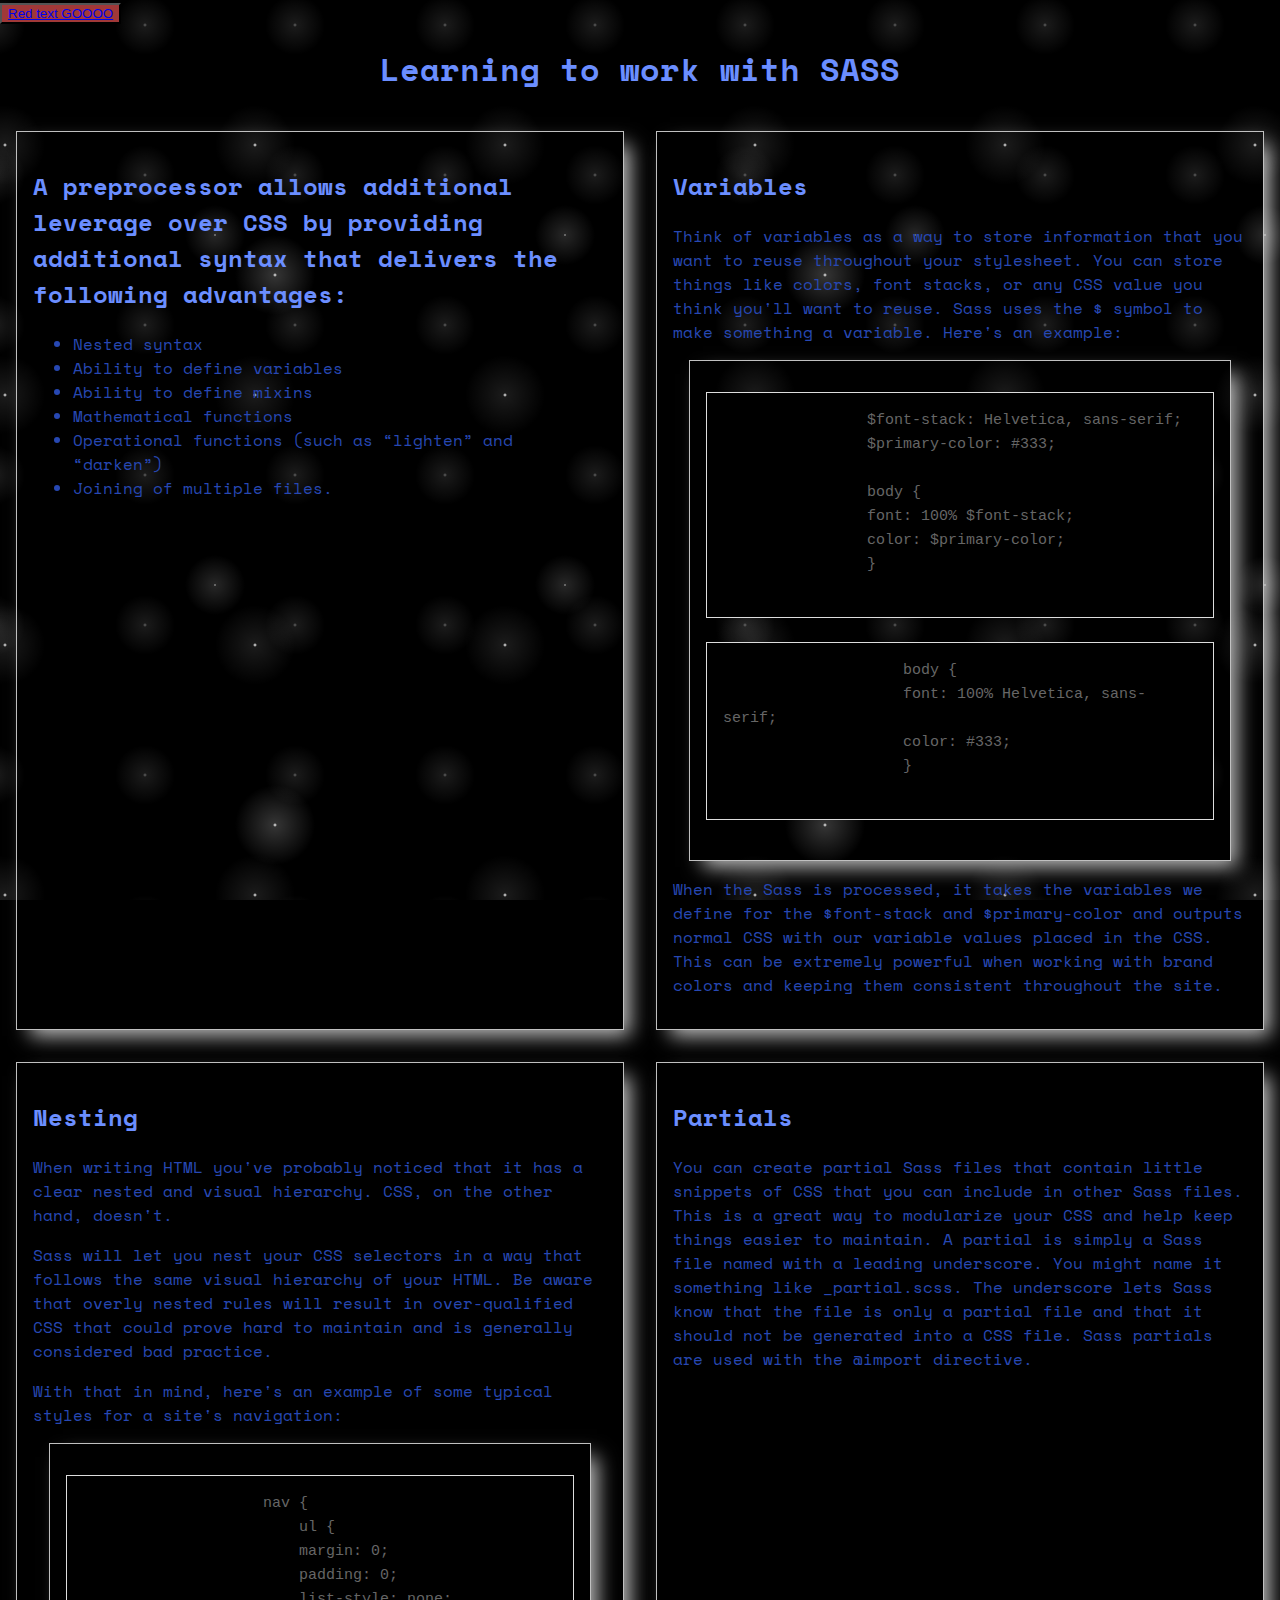
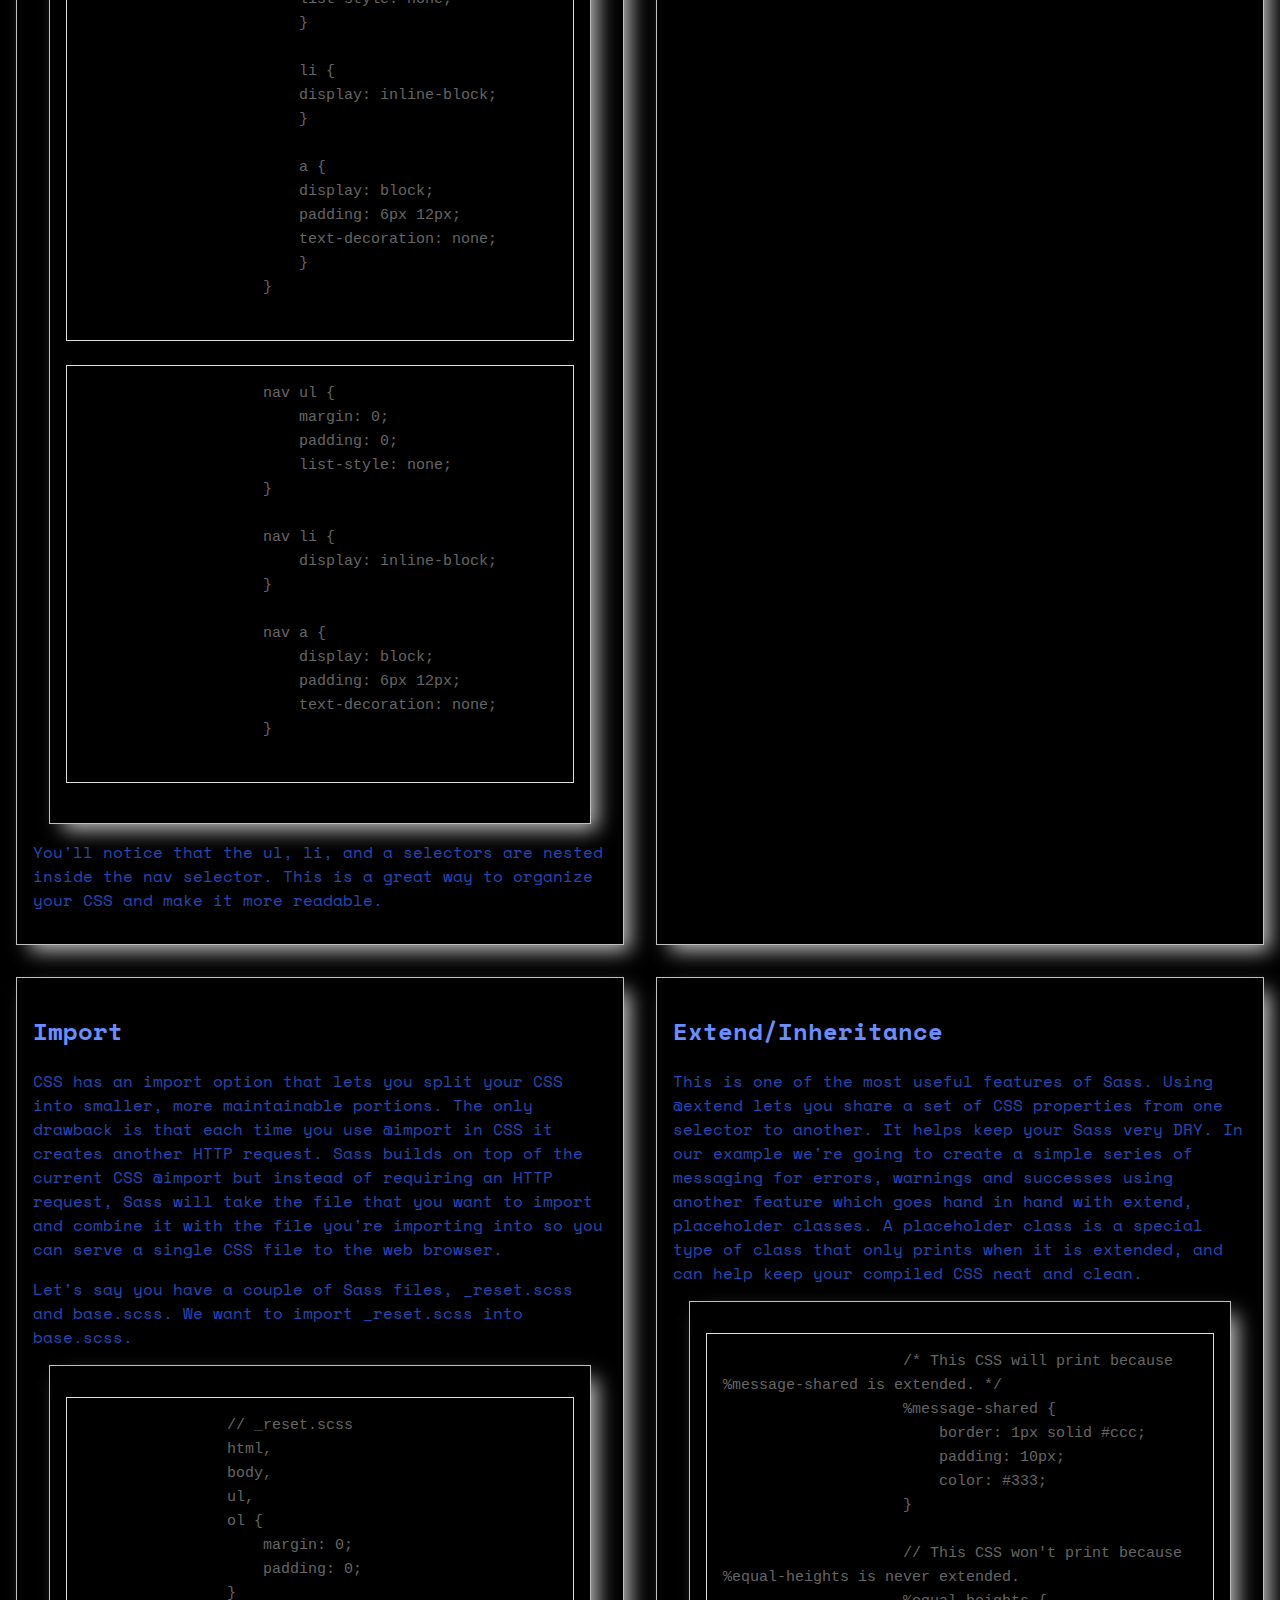
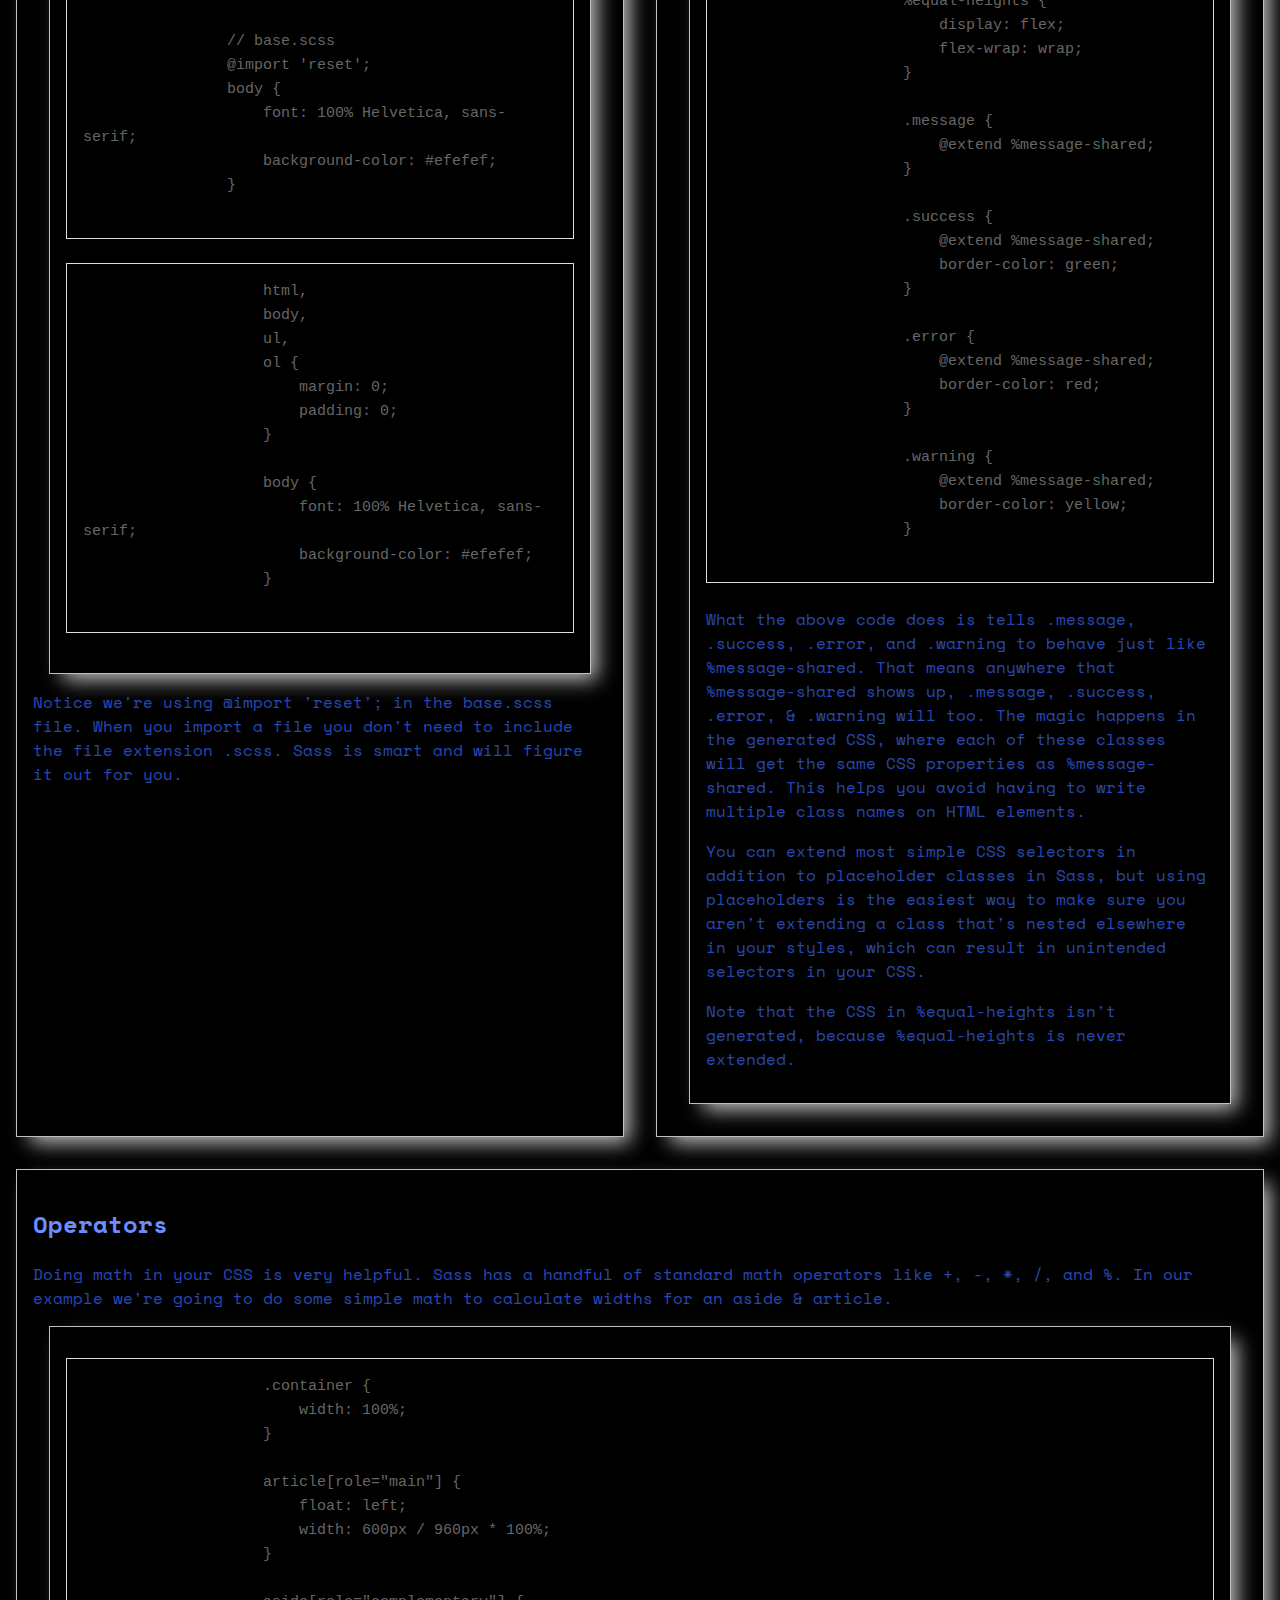
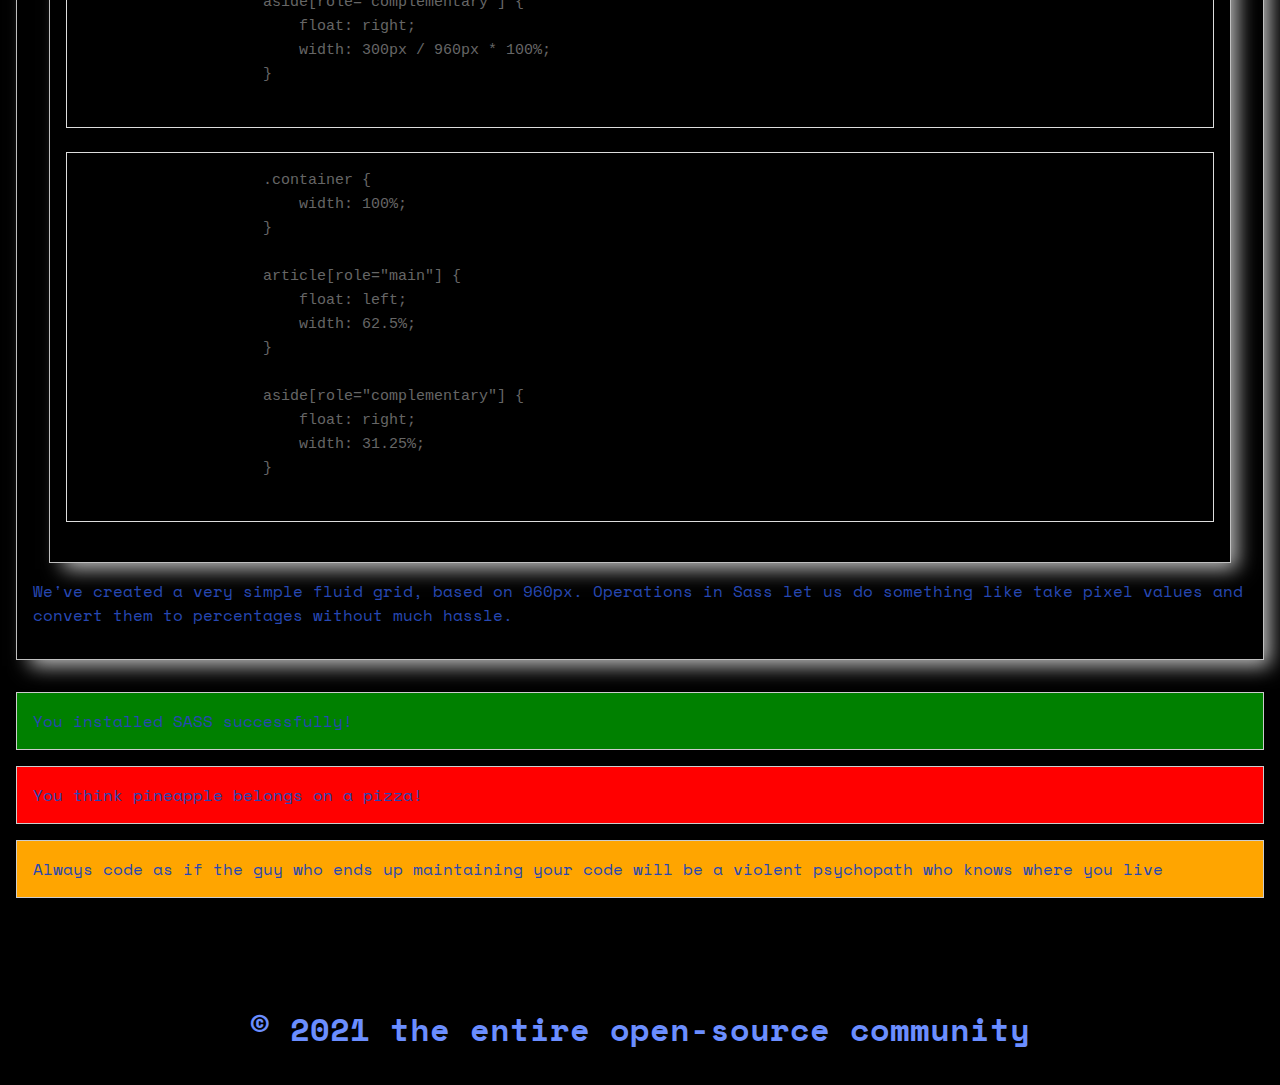
<file: index.html>
<!DOCTYPE html>
<html lang="en">

<head>
    <meta charset="UTF-8" />
    <meta name="viewport" content="width=device-width, user-scalable=no, initial-scale=1.0, maximum-scale=1.0, minimum-scale=1.0" />
    <meta http-equiv="X-UA-Compatible" content="ie=edge" />
    <title>Learning to work with SASS</title>

    <link href="https://fonts.googleapis.com/css?family=Space+Mono&display=swap" rel="stylesheet" />

    <link href="style.css" type="text/css" rel="stylesheet" />
</head>

<body>
    <header>
        <button><a href="/Red version/red.html">Red text GOOOO</a></button>
        <h1>Learning to work with SASS</h1>
    </header>
    <article>
        <section id="selling-points">
            <h2>
                A preprocessor allows additional leverage over CSS by providing additional syntax that delivers the following advantages:
            </h2>

            <ul>
                <li>Nested syntax</li>
                <li>Ability to define variables</li>
                <li>Ability to define mixins</li>
                <li>Mathematical functions</li>
                <li>Operational functions (such as “lighten” and “darken”)</li>
                <li>Joining of multiple files.</li>
            </ul>
        </section>

        <section>
            <h2>Variables</h2>
            <p>
                Think of variables as a way to store information that you want to reuse throughout your stylesheet. You can store things like colors, font stacks, or any CSS value you think you'll want to reuse. Sass uses the $ symbol to make something a variable. Here's
                an example:
            </p>

            <section>
                <pre class="before">
                $font-stack: Helvetica, sans-serif;
                $primary-color: #333;

                body {
                font: 100% $font-stack;
                color: $primary-color;
                }
                </pre>
                <pre class="after">
                    body {
                    font: 100% Helvetica, sans-serif;
                    color: #333;
                    }
                </pre>
            </section>

            <p>
                When the Sass is processed, it takes the variables we define for the $font-stack and $primary-color and outputs normal CSS with our variable values placed in the CSS. This can be extremely powerful when working with brand colors and keeping them consistent
                throughout the site.
            </p>
        </section>

        <section>
            <h2>Nesting</h2>
            <p>
                When writing HTML you've probably noticed that it has a clear nested and visual hierarchy. CSS, on the other hand, doesn't.
            </p>

            <p>
                Sass will let you nest your CSS selectors in a way that follows the same visual hierarchy of your HTML. Be aware that overly nested rules will result in over-qualified CSS that could prove hard to maintain and is generally considered bad practice.
            </p>

            <p>
                With that in mind, here's an example of some typical styles for a site's navigation:
            </p>

            <section>
                <pre class="before">
                    nav {
                        ul {
                        margin: 0;
                        padding: 0;
                        list-style: none;
                        }

                        li {
                        display: inline-block;
                        }

                        a {
                        display: block;
                        padding: 6px 12px;
                        text-decoration: none;
                        }
                    }
                </pre>
                <pre class="after">
                    nav ul {
                        margin: 0;
                        padding: 0;
                        list-style: none;
                    }

                    nav li {
                        display: inline-block;
                    }

                    nav a {
                        display: block;
                        padding: 6px 12px;
                        text-decoration: none;
                    }
                </pre>
            </section>

            <p>
                You'll notice that the ul, li, and a selectors are nested inside the nav selector. This is a great way to organize your CSS and make it more readable.
            </p>
        </section>
        <section>
            <h2>Partials</h2>
            <p>
                You can create partial Sass files that contain little snippets of CSS that you can include in other Sass files. This is a great way to modularize your CSS and help keep things easier to maintain. A partial is simply a Sass file named with a leading underscore.
                You might name it something like _partial.scss. The underscore lets Sass know that the file is only a partial file and that it should not be generated into a CSS file. Sass partials are used with the @import directive.
            </p>
        </section>
        <section>
            <h2>Import</h2>
            <p>
                CSS has an import option that lets you split your CSS into smaller, more maintainable portions. The only drawback is that each time you use @import in CSS it creates another HTTP request. Sass builds on top of the current CSS @import but instead of requiring
                an HTTP request, Sass will take the file that you want to import and combine it with the file you're importing into so you can serve a single CSS file to the web browser.
            </p>

            <p>
                Let's say you have a couple of Sass files, _reset.scss and base.scss. We want to import _reset.scss into base.scss.
            </p>

            <section>
                <pre class="before">
                // _reset.scss
                html,
                body,
                ul,
                ol {
                    margin: 0;
                    padding: 0;
                }

                // base.scss
                @import 'reset';
                body {
                    font: 100% Helvetica, sans-serif;
                    background-color: #efefef;
                }
                </pre>
                <pre class="after">
                    html,
                    body,
                    ul,
                    ol {
                        margin: 0;
                        padding: 0;
                    }

                    body {
                        font: 100% Helvetica, sans-serif;
                        background-color: #efefef;
                    }
                </pre>
            </section>

            <p>
                Notice we're using @import 'reset'; in the base.scss file. When you import a file you don't need to include the file extension .scss. Sass is smart and will figure it out for you.
            </p>
        </section>
        <section>
            <h2>Extend/Inheritance</h2>
            <p>
                This is one of the most useful features of Sass. Using @extend lets you share a set of CSS properties from one selector to another. It helps keep your Sass very DRY. In our example we're going to create a simple series of messaging for errors, warnings
                and successes using another feature which goes hand in hand with extend, placeholder classes. A placeholder class is a special type of class that only prints when it is extended, and can help keep your compiled CSS neat and clean.
            </p>
            <section>
                <pre>
                    /* This CSS will print because %message-shared is extended. */
                    %message-shared {
                        border: 1px solid #ccc;
                        padding: 10px;
                        color: #333;
                    }

                    // This CSS won't print because %equal-heights is never extended.
                    %equal-heights {
                        display: flex;
                        flex-wrap: wrap;
                    }

                    .message {
                        @extend %message-shared;
                    }

                    .success {
                        @extend %message-shared;
                        border-color: green;
                    }

                    .error {
                        @extend %message-shared;
                        border-color: red;
                    }

                    .warning {
                        @extend %message-shared;
                        border-color: yellow;
                    }
                </pre>

                <p>
                    What the above code does is tells .message, .success, .error, and .warning to behave just like %message-shared. That means anywhere that %message-shared shows up, .message, .success, .error, & .warning will too. The magic happens in the generated CSS,
                    where each of these classes will get the same CSS properties as %message-shared. This helps you avoid having to write multiple class names on HTML elements.
                </p>

                <p>
                    You can extend most simple CSS selectors in addition to placeholder classes in Sass, but using placeholders is the easiest way to make sure you aren't extending a class that's nested elsewhere in your styles, which can result in unintended selectors in
                    your CSS.
                </p>
                <p>
                    Note that the CSS in %equal-heights isn't generated, because %equal-heights is never extended.
                </p>
            </section>
        </section>
        <section>
            <h2>Operators</h2>
            <p>
                Doing math in your CSS is very helpful. Sass has a handful of standard math operators like +, -, *, /, and %. In our example we're going to do some simple math to calculate widths for an aside & article.
            </p>

            <section>
                <pre class="before">
                    .container {
                        width: 100%;
                    }

                    article[role="main"] {
                        float: left;
                        width: 600px / 960px * 100%;
                    }

                    aside[role="complementary"] {
                        float: right;
                        width: 300px / 960px * 100%;
                    }
                </pre>
                <pre class="after">
                    .container {
                        width: 100%;
                    }

                    article[role="main"] {
                        float: left;
                        width: 62.5%;
                    }

                    aside[role="complementary"] {
                        float: right;
                        width: 31.25%;
                    }
                </pre>
            </section>

            <p>
                We've created a very simple fluid grid, based on 960px. Operations in Sass let us do something like take pixel values and convert them to percentages without much hassle.
            </p>
        </section>
    </article>

    <p class="success">
        You installed SASS successfully!
    </p>
    <p class="error">
        You think pineapple belongs on a pizza!
    </p>
    <p class="warning">
        Always code as if the guy who ends up maintaining your code will be a violent psychopath who knows where you live
    </p>

    <footer>
        <h6>&copy; 2021 the entire open-source community</h6>
    </footer>
</body>

</html>
</file>
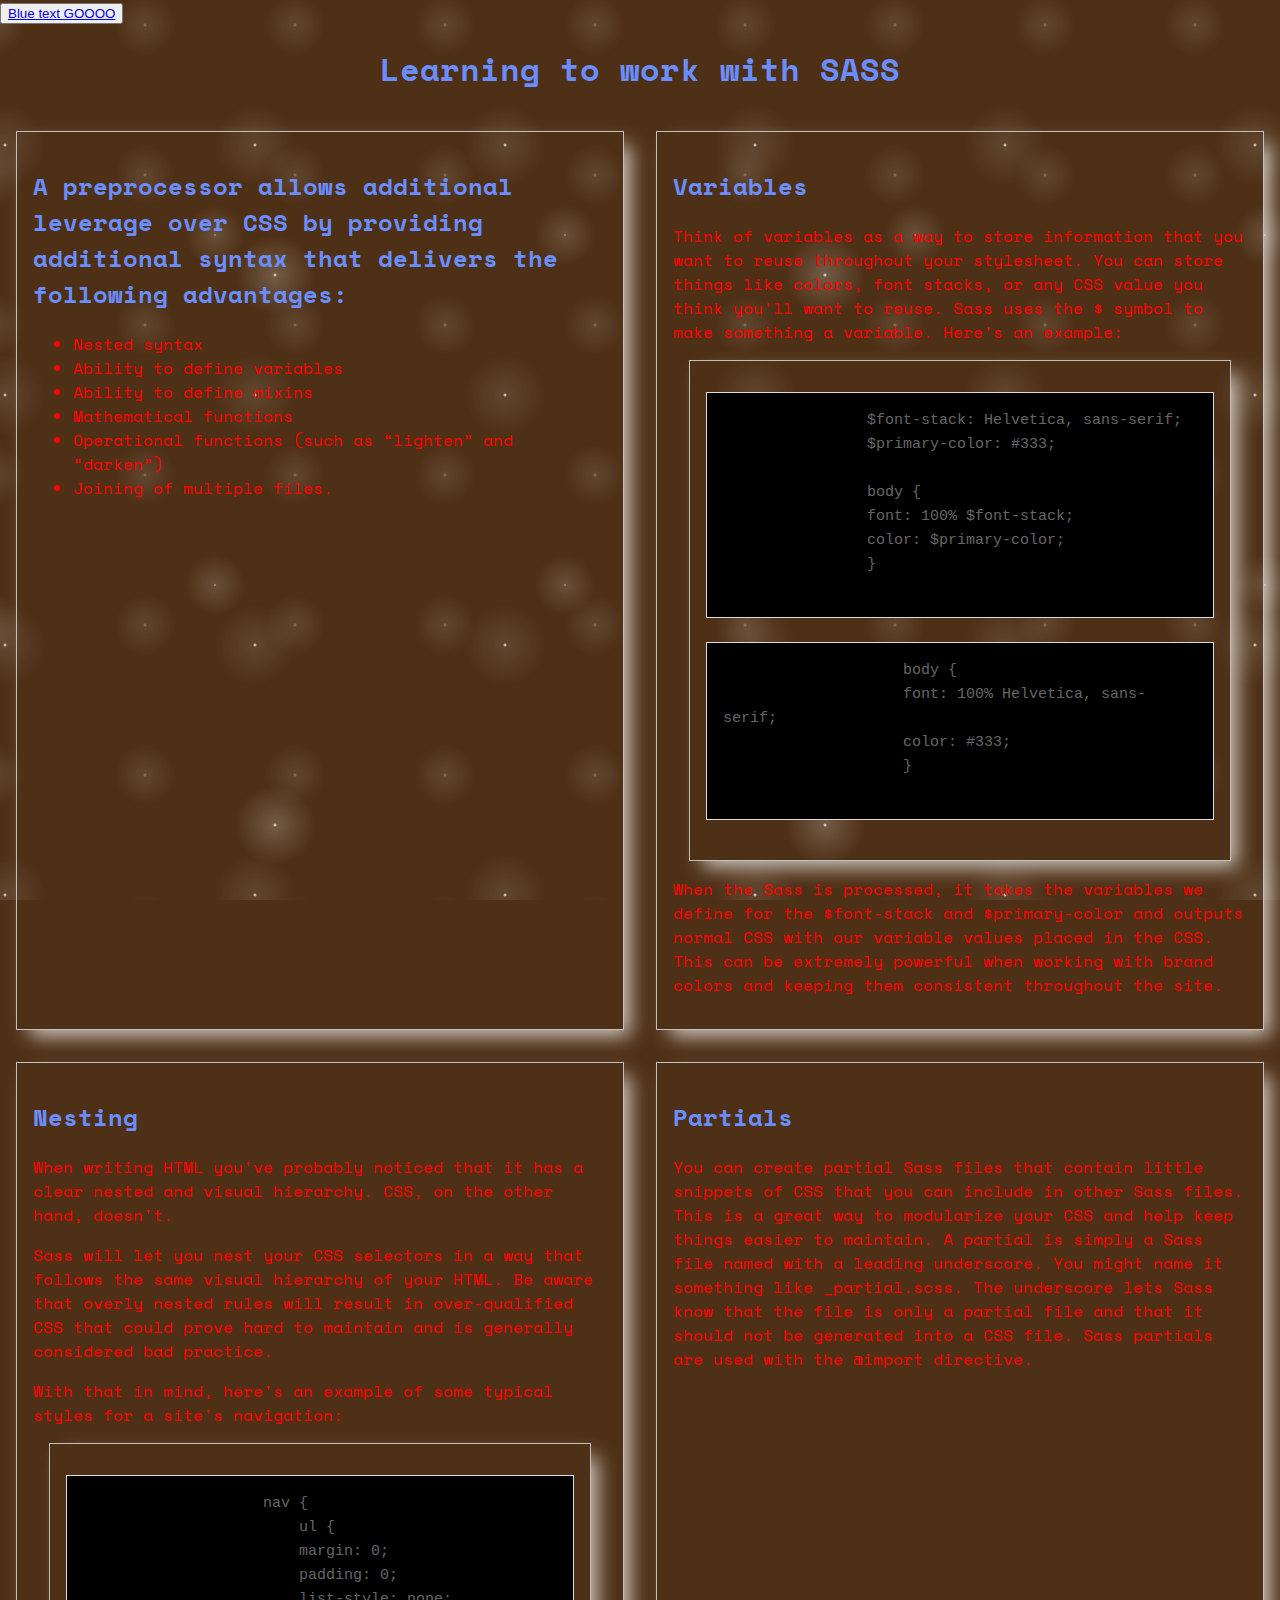
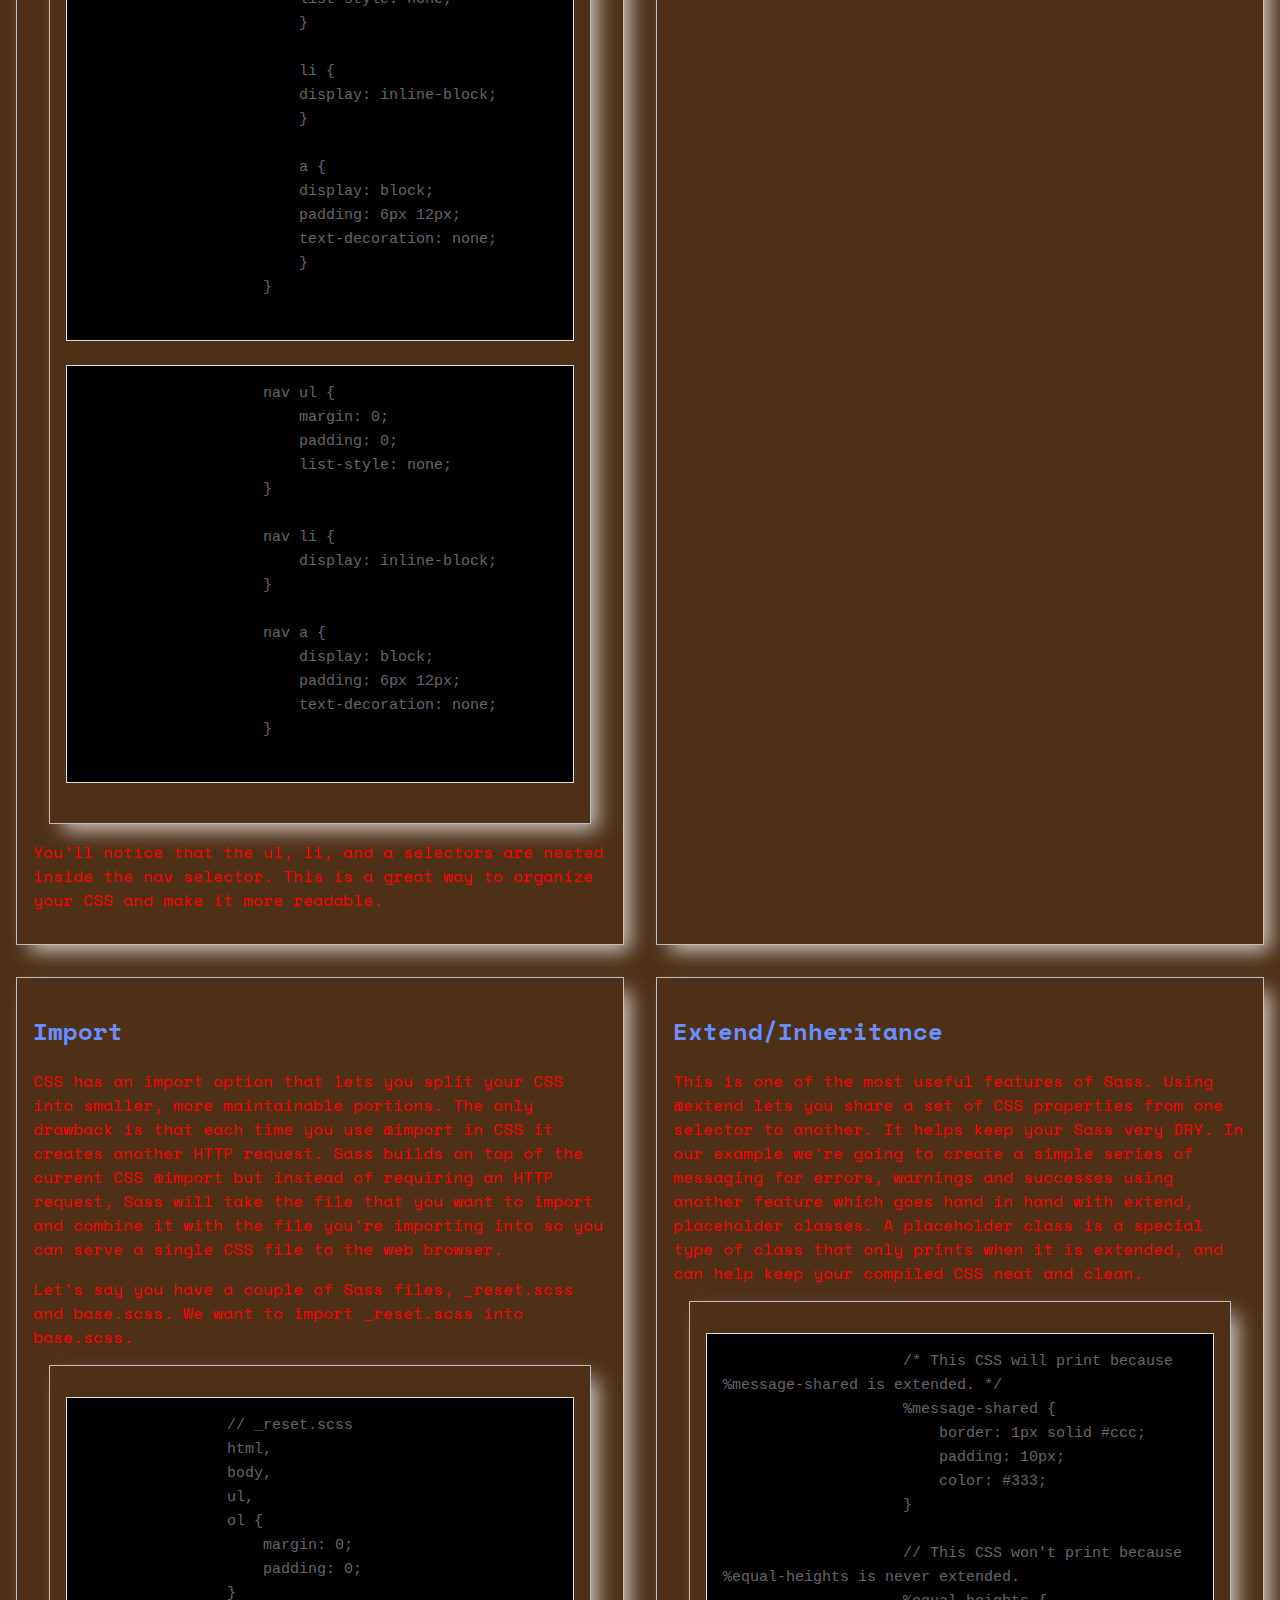
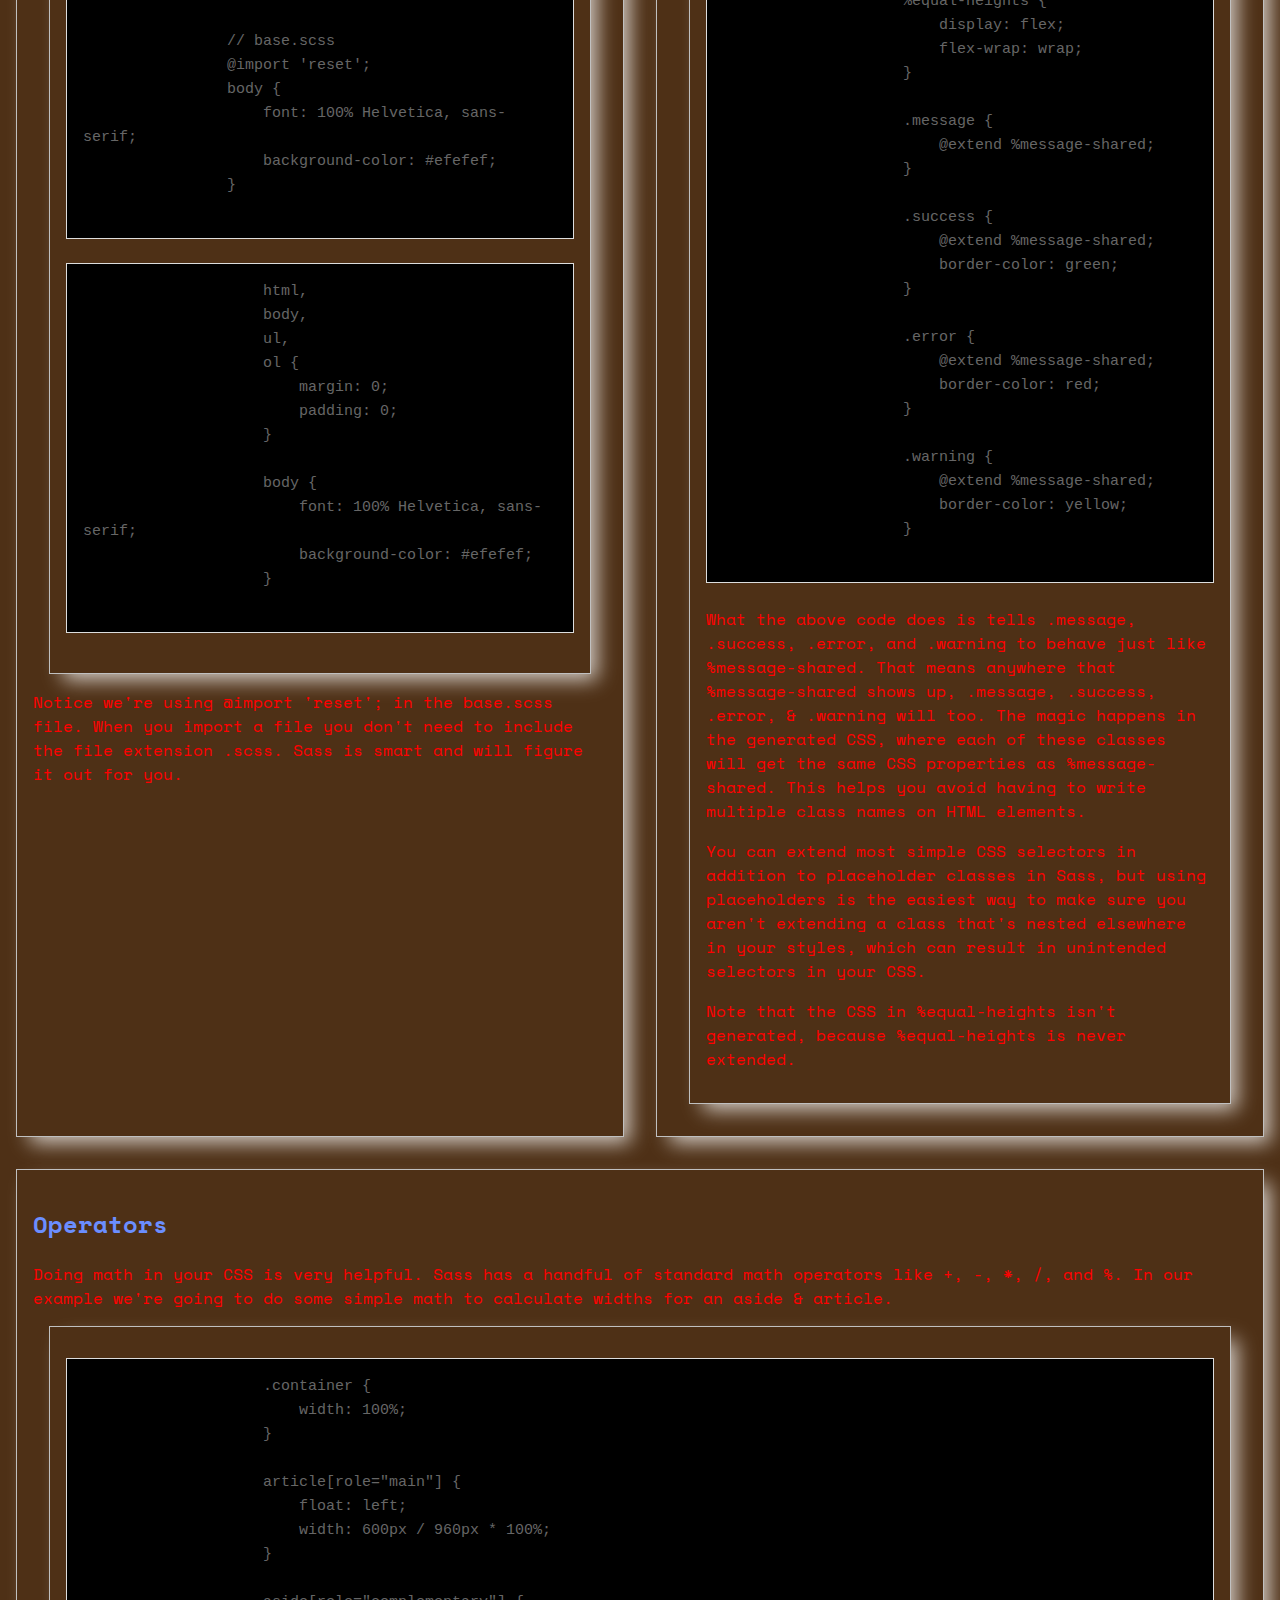
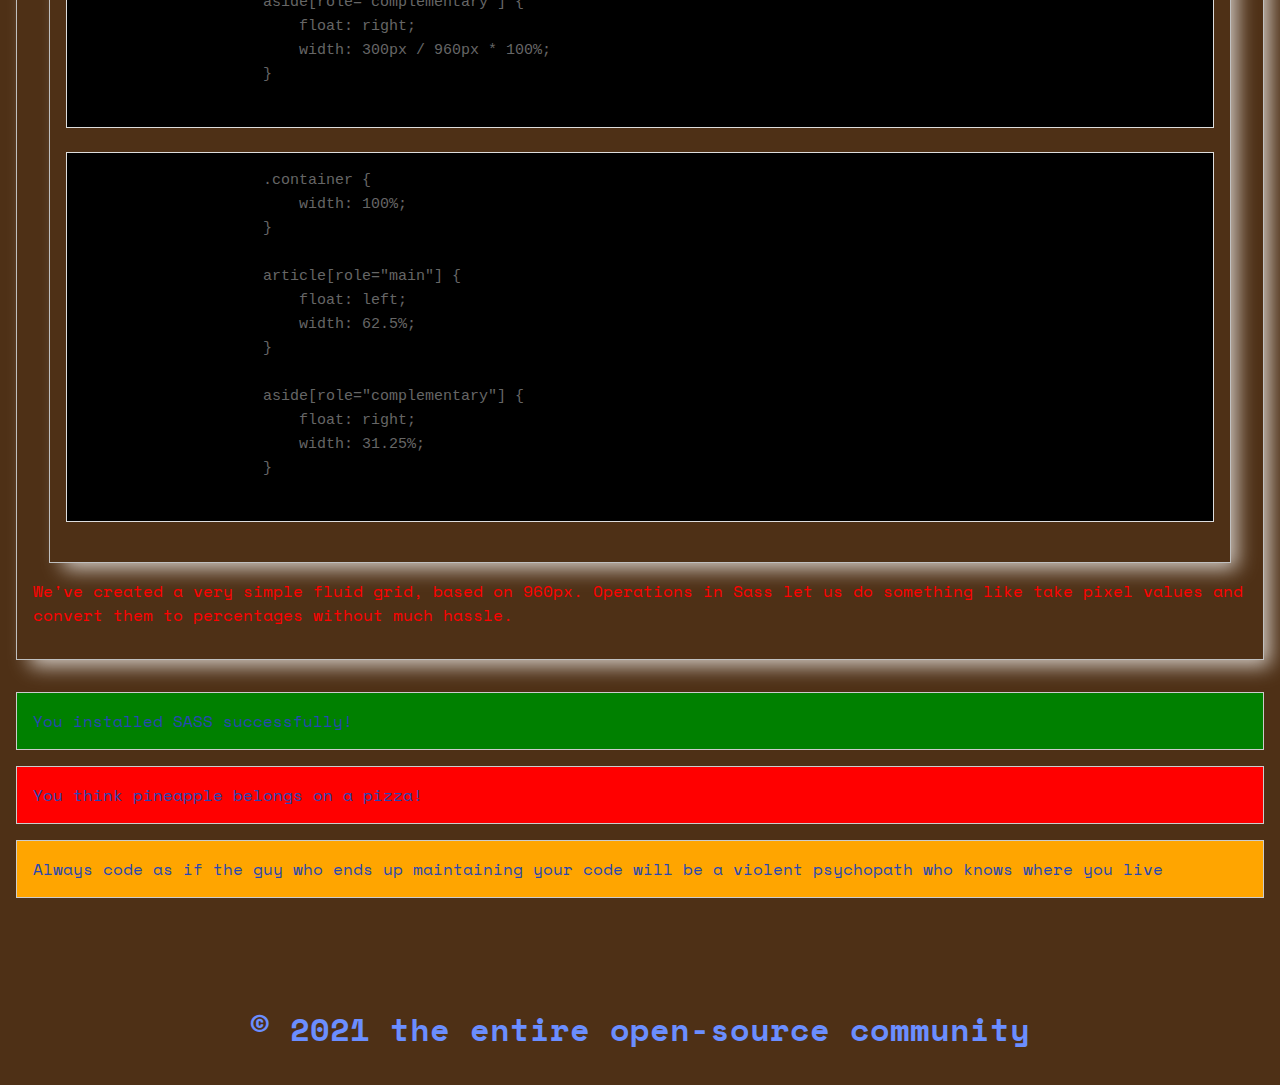
<file: red.html>
<!DOCTYPE html>
<html lang="en">

<head>
    <meta charset="UTF-8" />
    <meta name="viewport" content="width=device-width, user-scalable=no, initial-scale=1.0, maximum-scale=1.0, minimum-scale=1.0" />
    <meta http-equiv="X-UA-Compatible" content="ie=edge" />
    <title>Learning to work with SASS</title>

    <link href="https://fonts.googleapis.com/css?family=Space+Mono&display=swap" rel="stylesheet" />

    <link href="red.css" type="text/css" rel="stylesheet" />
</head>

<body>
    <header>
        <button><a href="/index.html">Blue text GOOOO</a></button>
        <h1>Learning to work with SASS</h1>
    </header>
    <article>
        <section id="selling-points">
            <h2>
                A preprocessor allows additional leverage over CSS by providing additional syntax that delivers the following advantages:
            </h2>

            <ul>
                <li>Nested syntax</li>
                <li>Ability to define variables</li>
                <li>Ability to define mixins</li>
                <li>Mathematical functions</li>
                <li>Operational functions (such as “lighten” and “darken”)</li>
                <li>Joining of multiple files.</li>
            </ul>
        </section>

        <section>
            <h2>Variables</h2>
            <p>
                Think of variables as a way to store information that you want to reuse throughout your stylesheet. You can store things like colors, font stacks, or any CSS value you think you'll want to reuse. Sass uses the $ symbol to make something a variable. Here's
                an example:
            </p>

            <section>
                <pre class="before">
                $font-stack: Helvetica, sans-serif;
                $primary-color: #333;

                body {
                font: 100% $font-stack;
                color: $primary-color;
                }
                </pre>
                <pre class="after">
                    body {
                    font: 100% Helvetica, sans-serif;
                    color: #333;
                    }
                </pre>
            </section>

            <p>
                When the Sass is processed, it takes the variables we define for the $font-stack and $primary-color and outputs normal CSS with our variable values placed in the CSS. This can be extremely powerful when working with brand colors and keeping them consistent
                throughout the site.
            </p>
        </section>

        <section>
            <h2>Nesting</h2>
            <p>
                When writing HTML you've probably noticed that it has a clear nested and visual hierarchy. CSS, on the other hand, doesn't.
            </p>

            <p>
                Sass will let you nest your CSS selectors in a way that follows the same visual hierarchy of your HTML. Be aware that overly nested rules will result in over-qualified CSS that could prove hard to maintain and is generally considered bad practice.
            </p>

            <p>
                With that in mind, here's an example of some typical styles for a site's navigation:
            </p>

            <section>
                <pre class="before">
                    nav {
                        ul {
                        margin: 0;
                        padding: 0;
                        list-style: none;
                        }

                        li {
                        display: inline-block;
                        }

                        a {
                        display: block;
                        padding: 6px 12px;
                        text-decoration: none;
                        }
                    }
                </pre>
                <pre class="after">
                    nav ul {
                        margin: 0;
                        padding: 0;
                        list-style: none;
                    }

                    nav li {
                        display: inline-block;
                    }

                    nav a {
                        display: block;
                        padding: 6px 12px;
                        text-decoration: none;
                    }
                </pre>
            </section>

            <p>
                You'll notice that the ul, li, and a selectors are nested inside the nav selector. This is a great way to organize your CSS and make it more readable.
            </p>
        </section>
        <section>
            <h2>Partials</h2>
            <p>
                You can create partial Sass files that contain little snippets of CSS that you can include in other Sass files. This is a great way to modularize your CSS and help keep things easier to maintain. A partial is simply a Sass file named with a leading underscore.
                You might name it something like _partial.scss. The underscore lets Sass know that the file is only a partial file and that it should not be generated into a CSS file. Sass partials are used with the @import directive.
            </p>
        </section>
        <section>
            <h2>Import</h2>
            <p>
                CSS has an import option that lets you split your CSS into smaller, more maintainable portions. The only drawback is that each time you use @import in CSS it creates another HTTP request. Sass builds on top of the current CSS @import but instead of requiring
                an HTTP request, Sass will take the file that you want to import and combine it with the file you're importing into so you can serve a single CSS file to the web browser.
            </p>

            <p>
                Let's say you have a couple of Sass files, _reset.scss and base.scss. We want to import _reset.scss into base.scss.
            </p>

            <section>
                <pre class="before">
                // _reset.scss
                html,
                body,
                ul,
                ol {
                    margin: 0;
                    padding: 0;
                }

                // base.scss
                @import 'reset';
                body {
                    font: 100% Helvetica, sans-serif;
                    background-color: #efefef;
                }
                </pre>
                <pre class="after">
                    html,
                    body,
                    ul,
                    ol {
                        margin: 0;
                        padding: 0;
                    }

                    body {
                        font: 100% Helvetica, sans-serif;
                        background-color: #efefef;
                    }
                </pre>
            </section>

            <p>
                Notice we're using @import 'reset'; in the base.scss file. When you import a file you don't need to include the file extension .scss. Sass is smart and will figure it out for you.
            </p>
        </section>
        <section>
            <h2>Extend/Inheritance</h2>
            <p>
                This is one of the most useful features of Sass. Using @extend lets you share a set of CSS properties from one selector to another. It helps keep your Sass very DRY. In our example we're going to create a simple series of messaging for errors, warnings
                and successes using another feature which goes hand in hand with extend, placeholder classes. A placeholder class is a special type of class that only prints when it is extended, and can help keep your compiled CSS neat and clean.
            </p>
            <section>
                <pre>
                    /* This CSS will print because %message-shared is extended. */
                    %message-shared {
                        border: 1px solid #ccc;
                        padding: 10px;
                        color: #333;
                    }

                    // This CSS won't print because %equal-heights is never extended.
                    %equal-heights {
                        display: flex;
                        flex-wrap: wrap;
                    }

                    .message {
                        @extend %message-shared;
                    }

                    .success {
                        @extend %message-shared;
                        border-color: green;
                    }

                    .error {
                        @extend %message-shared;
                        border-color: red;
                    }

                    .warning {
                        @extend %message-shared;
                        border-color: yellow;
                    }
                </pre>

                <p>
                    What the above code does is tells .message, .success, .error, and .warning to behave just like %message-shared. That means anywhere that %message-shared shows up, .message, .success, .error, & .warning will too. The magic happens in the generated CSS,
                    where each of these classes will get the same CSS properties as %message-shared. This helps you avoid having to write multiple class names on HTML elements.
                </p>

                <p>
                    You can extend most simple CSS selectors in addition to placeholder classes in Sass, but using placeholders is the easiest way to make sure you aren't extending a class that's nested elsewhere in your styles, which can result in unintended selectors in
                    your CSS.
                </p>
                <p>
                    Note that the CSS in %equal-heights isn't generated, because %equal-heights is never extended.
                </p>
            </section>
        </section>
        <section>
            <h2>Operators</h2>
            <p>
                Doing math in your CSS is very helpful. Sass has a handful of standard math operators like +, -, *, /, and %. In our example we're going to do some simple math to calculate widths for an aside & article.
            </p>

            <section>
                <pre class="before">
                    .container {
                        width: 100%;
                    }

                    article[role="main"] {
                        float: left;
                        width: 600px / 960px * 100%;
                    }

                    aside[role="complementary"] {
                        float: right;
                        width: 300px / 960px * 100%;
                    }
                </pre>
                <pre class="after">
                    .container {
                        width: 100%;
                    }

                    article[role="main"] {
                        float: left;
                        width: 62.5%;
                    }

                    aside[role="complementary"] {
                        float: right;
                        width: 31.25%;
                    }
                </pre>
            </section>

            <p>
                We've created a very simple fluid grid, based on 960px. Operations in Sass let us do something like take pixel values and convert them to percentages without much hassle.
            </p>
        </section>
    </article>

    <p class="success">
        You installed SASS successfully!
    </p>
    <p class="error">
        You think pineapple belongs on a pizza!
    </p>
    <p class="warning">
        Always code as if the guy who ends up maintaining your code will be a violent psychopath who knows where you live
    </p>

    <footer>
        <h6>&copy; 2021 the entire open-source community</h6>
    </footer>
</body>

</html>
</file>
<file: style.css>
body {
  font: 100% "Space Mono", monospace;
  color: #2748b3;
  margin: 0px;
  padding: 0px;
  background-color: #000;
  background-image: radial-gradient(#fff, rgba(255, 255, 255, 0.2) 2px, transparent 40px), radial-gradient(#fff, rgba(255, 255, 255, 0.15) 1px, transparent 30px), radial-gradient(#fff, rgba(255, 255, 255, 0.1) 2px, transparent 40px), radial-gradient(rgba(255, 255, 255, 0.4), rgba(255, 255, 255, 0.1) 2px, transparent 30px);
  background-size: 550px 550px, 350px 350px, 250px 250px, 150px 150px;
  background-position: 0 0, 40px 60px, 130px 270px, 70px 100px;
  background-attachment: fixed;
}

body button {
  text-decoration: none;
  font-style: bold;
  background-color: #a13838;
}

article {
  display: -webkit-box;
  display: -ms-flexbox;
  display: flex;
  -ms-flex-wrap: wrap;
      flex-wrap: wrap;
}

article section {
  -webkit-box-flex: 1;
      -ms-flex-positive: 1;
          flex-grow: 1;
  -ms-flex-preferred-size: 45%;
      flex-basis: 45%;
  border: 1px silver solid;
  box-shadow: 10px 10px 19px -4px rgba(255, 255, 255, 0.75);
  -webkit-box-shadow: 10px 10px 19px -4px rgba(255, 255, 255, 0.75);
  -moz-box-shadow: 10px 10px 19px -4px rgba(255, 255, 255, 0.75);
  padding: 16px;
  margin: 16px;
  clear: both;
  overflow: auto;
  -webkit-box-sizing: border-box;
          box-sizing: border-box;
}

article section #selling-points {
  -webkit-box-flex: 2;
      -ms-flex-positive: 2;
          flex-grow: 2;
  -ms-flex-preferred-size: 100%;
      flex-basis: 100%;
}

article pre {
  background: #000;
  border: 1px solid #ddd;
  color: #666;
  font-family: monospace;
  font-size: 15px;
  line-height: 1.6;
  margin-bottom: 1.6em;
  max-width: 100%;
  overflow: auto;
  padding: 16px;
  display: block;
  white-space: pre-wrap;
}

article pre .before {
  float: left;
  width: 40%;
}

article pre .after {
  float: right;
  width: 40%;
}

h2, h1, h6 {
  color: #6b8eff;
}

h1, h6 {
  text-align: center;
}

h6 {
  font-size: 2em;
  padding: 32px;
  margin-bottom: 0px;
}

.message, .success, .error, .warning {
  border: 1px solid #ccc;
  padding: 16px;
  margin: 16px;
  color: #2748b3;
  background-color: #000;
}

.success {
  background-color: green;
}

.error {
  background-color: red;
}

.warning {
  background-color: orange;
}
/*# sourceMappingURL=style.css.map */
</file>
<file: red.css>
body {
  font: 100% "Space Mono", monospace;
  color: #2748b3;
  margin: 0px;
  padding: 0px;
  background-color: #000;
  background-image: radial-gradient(#fff, rgba(255, 255, 255, 0.2) 2px, transparent 40px), radial-gradient(#fff, rgba(255, 255, 255, 0.15) 1px, transparent 30px), radial-gradient(#fff, rgba(255, 255, 255, 0.1) 2px, transparent 40px), radial-gradient(rgba(255, 255, 255, 0.4), rgba(255, 255, 255, 0.1) 2px, transparent 30px);
  background-size: 550px 550px, 350px 350px, 250px 250px, 150px 150px;
  background-position: 0 0, 40px 60px, 130px 270px, 70px 100px;
  background-attachment: fixed;
}

article {
  display: -webkit-box;
  display: -ms-flexbox;
  display: flex;
  -ms-flex-wrap: wrap;
      flex-wrap: wrap;
}

article section {
  -webkit-box-flex: 1;
      -ms-flex-positive: 1;
          flex-grow: 1;
  -ms-flex-preferred-size: 45%;
      flex-basis: 45%;
  border: 1px silver solid;
  box-shadow: 10px 10px 19px -4px rgba(255, 255, 255, 0.75);
  -webkit-box-shadow: 10px 10px 19px -4px rgba(255, 255, 255, 0.75);
  -moz-box-shadow: 10px 10px 19px -4px rgba(255, 255, 255, 0.75);
  padding: 16px;
  margin: 16px;
  clear: both;
  overflow: auto;
  -webkit-box-sizing: border-box;
          box-sizing: border-box;
}

article section #selling-points {
  -webkit-box-flex: 2;
      -ms-flex-positive: 2;
          flex-grow: 2;
  -ms-flex-preferred-size: 100%;
      flex-basis: 100%;
}

article pre {
  background: #000;
  border: 1px solid #ddd;
  color: #666;
  font-family: monospace;
  font-size: 15px;
  line-height: 1.6;
  margin-bottom: 1.6em;
  max-width: 100%;
  overflow: auto;
  padding: 16px;
  display: block;
  white-space: pre-wrap;
}

article pre .before {
  float: left;
  width: 40%;
}

article pre .after {
  float: right;
  width: 40%;
}

h2, h1, h6 {
  color: #6b8eff;
}

h1, h6 {
  text-align: center;
}

h6 {
  font-size: 2em;
  padding: 32px;
  margin-bottom: 0px;
}

.message, .success, .error, .warning {
  border: 1px solid #ccc;
  padding: 16px;
  margin: 16px;
  color: #2748b3;
  background-color: #000;
}

.success {
  background-color: green;
}

.error {
  background-color: red;
}

.warning {
  background-color: orange;
}

body {
  color: red;
  background-color: #4e3016;
}
/*# sourceMappingURL=red.css.map */
</file>
